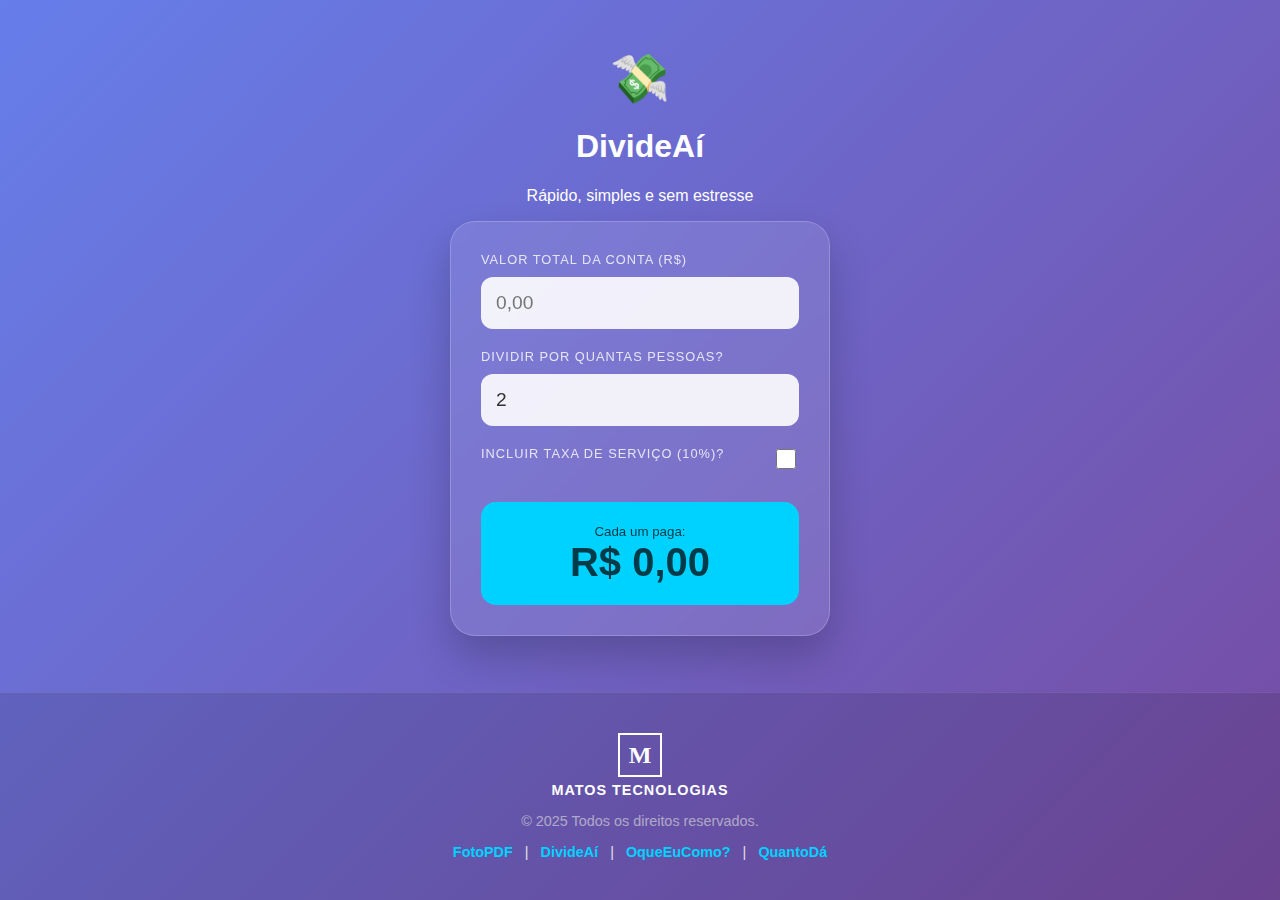
<file: index.html>
<!DOCTYPE html>
<html lang="pt-br">
<head>
    <meta charset="UTF-8">
    <meta name="viewport" content="width=device-width, initial-scale=1.0">
    <title>DivideAí - Matos Tecnologias</title>
    <link rel="stylesheet" href="quanto.css">
</head>
<body>

    <main class="container">
        <header>
            <div class="logo">💸</div>
            <h1>DivideAí</h1>
            <p>Rápido, simples e sem estresse</p>
        </header>

        <div class="card">
            <div class="input-group">
                <label>Valor Total da Conta (R$)</label>
                <input type="number" id="totalAmount" placeholder="0,00" oninput="calculate()">
            </div>

            <div class="input-group">
                <label>Dividir por quantas pessoas?</label>
                <input type="number" id="people" value="2" min="1" oninput="calculate()">
            </div>

            <div class="service-tip">
                <label>Incluir Taxa de Serviço (10%)?</label>
                <input type="checkbox" id="serviceTax" onchange="calculate()" style="width: 20px; height: 20px; cursor: pointer;">
            </div>

            <div class="result-box">
                <small>Cada um paga:</small>
                <div class="price">R$ <span id="perPerson">0,00</span></div>
            </div>
        </div>
    </main>

    <footer class="main-footer">
        <div class="footer-content">
            <div class="footer-brand">
                <span class="brand-m">M</span>
                <p>Matos Tecnologias</p>
            </div>
            <p class="copyright">© 2025 Todos os direitos reservados.</p>
            <nav class="footer-nav">
                <a href="../pdf/index.html">FotoPDF</a> | 
                <a href="../contas/index.html">DivideAí</a> | 
                <a href="../comida/index.html">OqueEuComo?</a> | 
                <a href="../cozinha/index.html">QuantoDá</a>
            </nav>
        </div>
    </footer>

    <script src="quanto.js"></script>
</body>

</html>
</file>
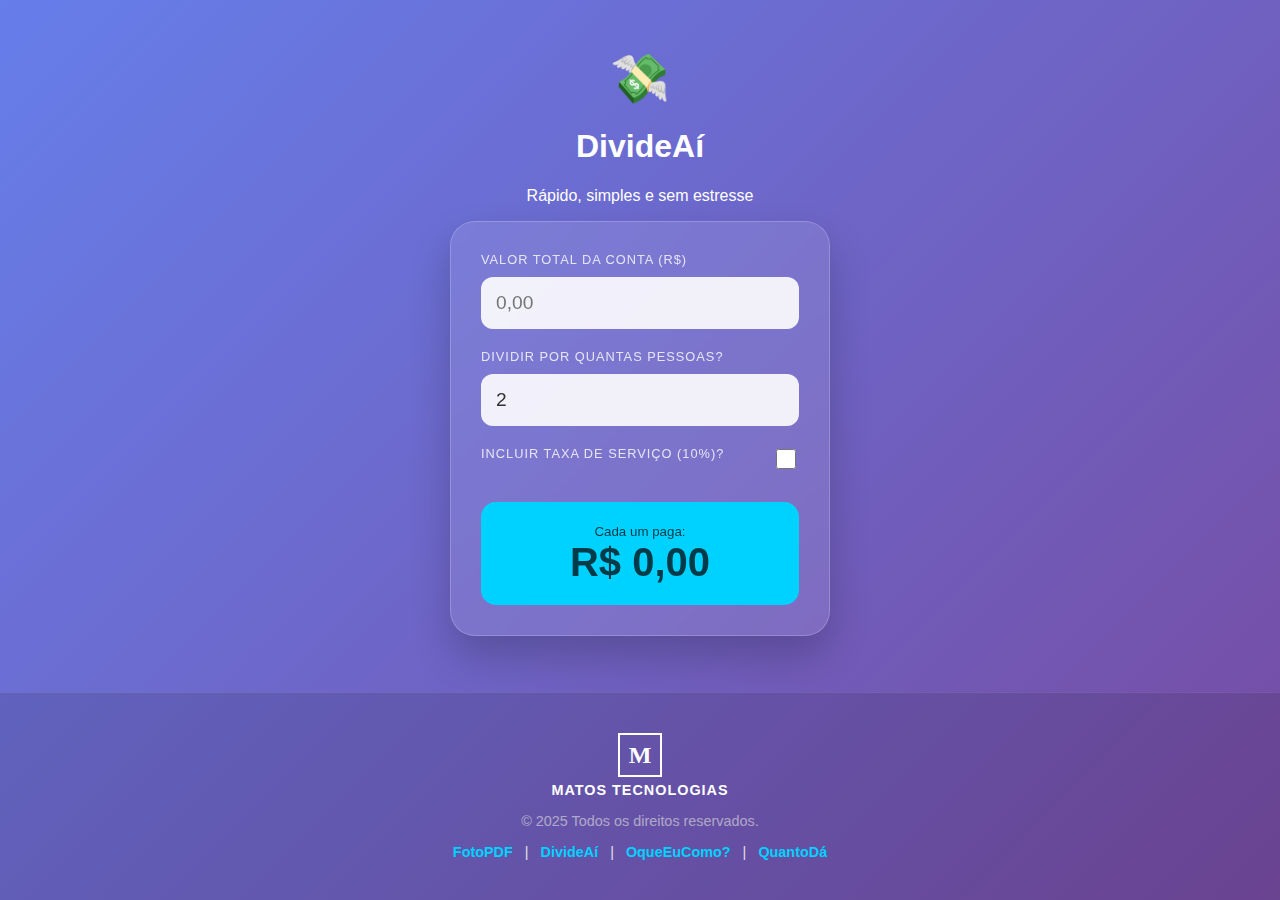
<file: quanto.html>
<!DOCTYPE html>
<html lang="pt-br">
<head>
    <meta charset="UTF-8">
    <meta name="viewport" content="width=device-width, initial-scale=1.0">
    <title>DivideAí - Matos Tecnologias</title>
    <link rel="stylesheet" href="quanto.css">
</head>
<body>

    <main class="container">
        <header>
            <div class="logo">💸</div>
            <h1>DivideAí</h1>
            <p>Rápido, simples e sem estresse</p>
        </header>

        <div class="card">
            <div class="input-group">
                <label>Valor Total da Conta (R$)</label>
                <input type="number" id="totalAmount" placeholder="0,00" oninput="calculate()">
            </div>

            <div class="input-group">
                <label>Dividir por quantas pessoas?</label>
                <input type="number" id="people" value="2" min="1" oninput="calculate()">
            </div>

            <div class="service-tip">
                <label>Incluir Taxa de Serviço (10%)?</label>
                <input type="checkbox" id="serviceTax" onchange="calculate()" style="width: 20px; height: 20px; cursor: pointer;">
            </div>

            <div class="result-box">
                <small>Cada um paga:</small>
                <div class="price">R$ <span id="perPerson">0,00</span></div>
            </div>
        </div>
    </main>

    <footer class="main-footer">
        <div class="footer-content">
            <div class="footer-brand">
                <span class="brand-m">M</span>
                <p>Matos Tecnologias</p>
            </div>
            <p class="copyright">© 2025 Todos os direitos reservados.</p>
            <nav class="footer-nav">
                <a href="../pdf/index.html">FotoPDF</a> | 
                <a href="../contas/index.html">DivideAí</a> | 
                <a href="../comida/index.html">OqueEuComo?</a> | 
                <a href="../cozinha/index.html">QuantoDá</a>
            </nav>
        </div>
    </footer>

    <script src="quanto.js"></script>
</body>
</html>
</file>
<file: quanto.css>
:root {
    --bg-grad: linear-gradient(135deg, #667eea 0%, #764ba2 100%);
    --white: #ffffff;
    --accent: #00d2ff;
    --footer-text: #e0e0e0;
}

body {
    font-family: 'Inter', sans-serif;
    margin: 0;
    display: flex;
    flex-direction: column; /* Essencial para o rodapé ficar embaixo */
    align-items: center;
    min-height: 100vh;
    background: var(--bg-grad);
    color: var(--white);
}

.container { 
    width: 90%; 
    max-width: 380px; 
    text-align: center; 
    padding-top: 50px;
    flex-grow: 1; /* Empurra o rodapé para baixo */
}

.logo { font-size: 3rem; margin-bottom: 10px; }

/* Estilo Glassmorphism do Card */
.card {
    background: rgba(255, 255, 255, 0.1);
    backdrop-filter: blur(10px);
    -webkit-backdrop-filter: blur(10px);
    padding: 30px;
    border-radius: 25px;
    border: 1px solid rgba(255, 255, 255, 0.2);
    box-shadow: 0 20px 40px rgba(0,0,0,0.2);
}

.input-group { text-align: left; margin-bottom: 20px; }

label { 
    display: block; 
    font-size: 0.8rem; 
    text-transform: uppercase; 
    letter-spacing: 1px; 
    margin-bottom: 10px; 
    opacity: 0.8; 
}

input[type="number"] {
    width: 100%;
    background: rgba(255,255,255,0.9);
    border: none;
    padding: 15px;
    border-radius: 12px;
    font-size: 1.2rem;
    box-sizing: border-box;
    color: #333;
    outline: none;
    transition: 0.3s;
}

input[type="number"]:focus {
    background: #fff;
    box-shadow: 0 0 15px rgba(0, 210, 255, 0.3);
}

.service-tip {
    display: flex;
    justify-content: space-between;
    align-items: center;
    margin-bottom: 30px;
}

.result-box {
    background: var(--accent);
    padding: 20px;
    border-radius: 15px;
    color: #003b4a;
    transition: transform 0.3s ease;
}

.price { font-size: 2.5rem; font-weight: 800; }

/* --- Rodapé Institucional Matos Tecnologias --- */
.main-footer {
    width: 100%;
    padding: 40px 0;
    margin-top: 50px;
    border-top: 1px solid rgba(255, 255, 255, 0.1);
    background: rgba(0, 0, 0, 0.1); /* Leve fundo para destacar no degradê */
    color: var(--footer-text);
    font-size: 0.9rem;
}

.footer-content {
    max-width: 600px;
    margin: 0 auto;
    text-align: center;
}

.footer-brand {
    display: flex;
    flex-direction: column;
    align-items: center;
    margin-bottom: 15px;
}

.brand-m {
    font-family: serif;
    font-weight: bold;
    font-size: 1.5rem;
    color: var(--white);
    border: 2px solid var(--white);
    width: 40px;
    height: 40px;
    display: flex;
    justify-content: center;
    align-items: center;
    margin-bottom: 5px;
}

.footer-brand p {
    font-weight: 700;
    letter-spacing: 1px;
    text-transform: uppercase;
    color: var(--white);
    margin: 0;
}

.copyright {
    opacity: 0.6;
    margin-bottom: 15px;
}

.footer-nav a {
    color: var(--accent); /* Usando o ciano para combinar com o DivideAí */
    text-decoration: none;
    transition: 0.3s;
    margin: 0 8px;
    font-weight: 600;
}

.footer-nav a:hover {
    text-decoration: underline;
    filter: brightness(1.2);
}
</file>
